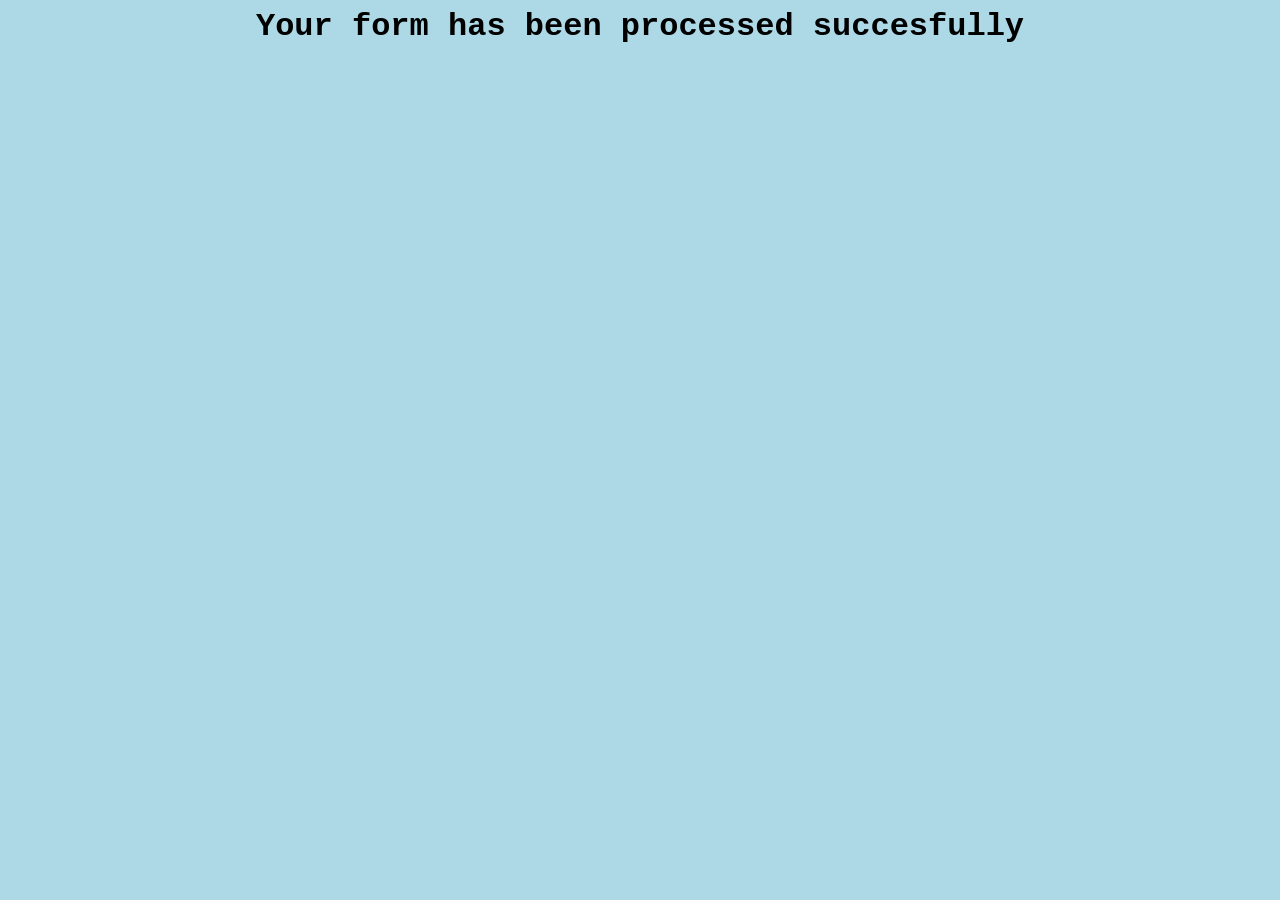
<file: project/formsuccess.html>
<html lang="en">
<head>
    <meta charset="UTF-8">
    <meta name="viewport" content="width=device-width, initial-scale=1.0">
    <title>Document</title>
</head>
<body bgcolor="lightblue">
    <font face="'Courier New', Courier, monospace">
    <h1 align="center">Your form has been processed succesfully</h1>
</body>
</html>
</file>
